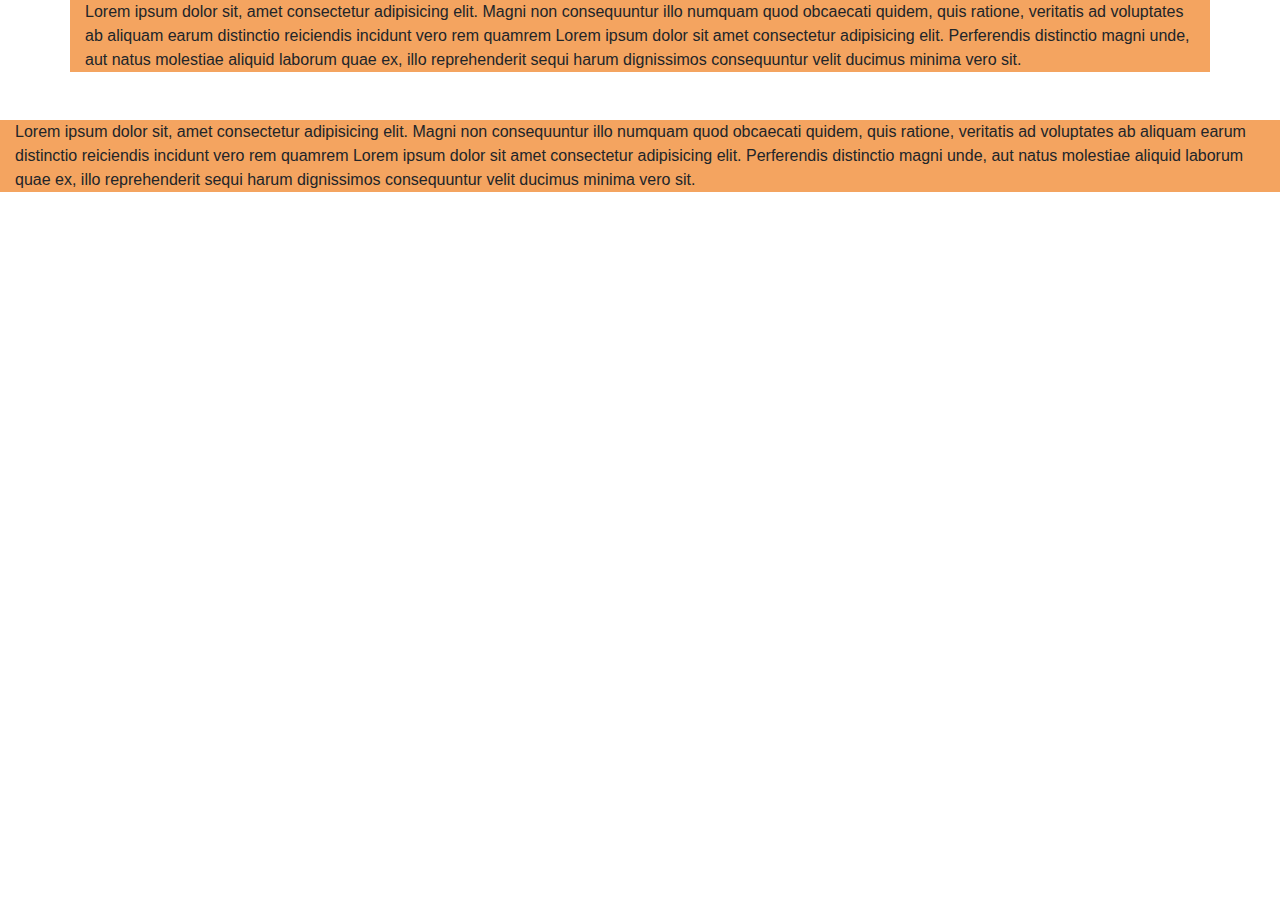
<file: webiste-class/test.html>
<!DOCTYPE html>
<html lang="en">

<head>
    <meta charset="UTF-8">
    <meta http-equiv="X-UA-Compatible" content="IE=edge">
    <meta name="viewport" content="width=device-width, initial-scale=1.0">
    <title>Document</title>
    <link rel="stylesheet" href="https://maxcdn.bootstrapcdn.com/bootstrap/4.0.0/css/bootstrap.min.css"
        integrity="sha384-Gn5384xqQ1aoWXA+058RXPxPg6fy4IWvTNh0E263XmFcJlSAwiGgFAW/dAiS6JXm" crossorigin="anonymous">

    <style>


    </style>
</head>

<body>

    <!-- <div class="row">
        <div class="col" style="background-color: red;">
            Some text
        </div>

        <div class="col" style="background-color: green;">
            Some text 2
        </div>
        
        <div class="col" style="background-color: blue;">
            Some text 3
        </div>
    </div>
-------------------------------------------------------------------------------------

    <div class="row">
        <div class="col-6" style="background-color:hotpink;"> Some text</div>
        <div class="col-3" style="background-color:rgb(206, 122, 12);"> Some text</div>
    </div>

---------------------------------------------------------------------------------------

    <div class="row">
        <div class="col-lg-6" style="background-color: red;">KASHDads</div>  
        <div class="col-lg-6" style="background-color: royalblue;">KASHDads</div>
    </div>
</body> -->



<div class="container" style="background-color: sandybrown;">
    Lorem ipsum dolor sit, amet consectetur adipisicing elit. Magni non consequuntur illo numquam quod obcaecati quidem, quis ratione, veritatis ad voluptates ab aliquam earum distinctio reiciendis incidunt vero rem quamrem
    Lorem ipsum dolor sit amet consectetur adipisicing elit. Perferendis distinctio magni unde, aut natus molestiae aliquid laborum quae ex, illo reprehenderit sequi harum dignissimos consequuntur velit ducimus minima vero sit.
</div>

<br><br>

<div class="container-fluid" style="background-color: sandybrown;">
    Lorem ipsum dolor sit, amet consectetur adipisicing elit. Magni non consequuntur illo numquam quod obcaecati quidem, quis ratione, veritatis ad voluptates ab aliquam earum distinctio reiciendis incidunt vero rem quamrem
    Lorem ipsum dolor sit amet consectetur adipisicing elit. Perferendis distinctio magni unde, aut natus molestiae aliquid laborum quae ex, illo reprehenderit sequi harum dignissimos consequuntur velit ducimus minima vero sit.
</div>

</html>
</file>
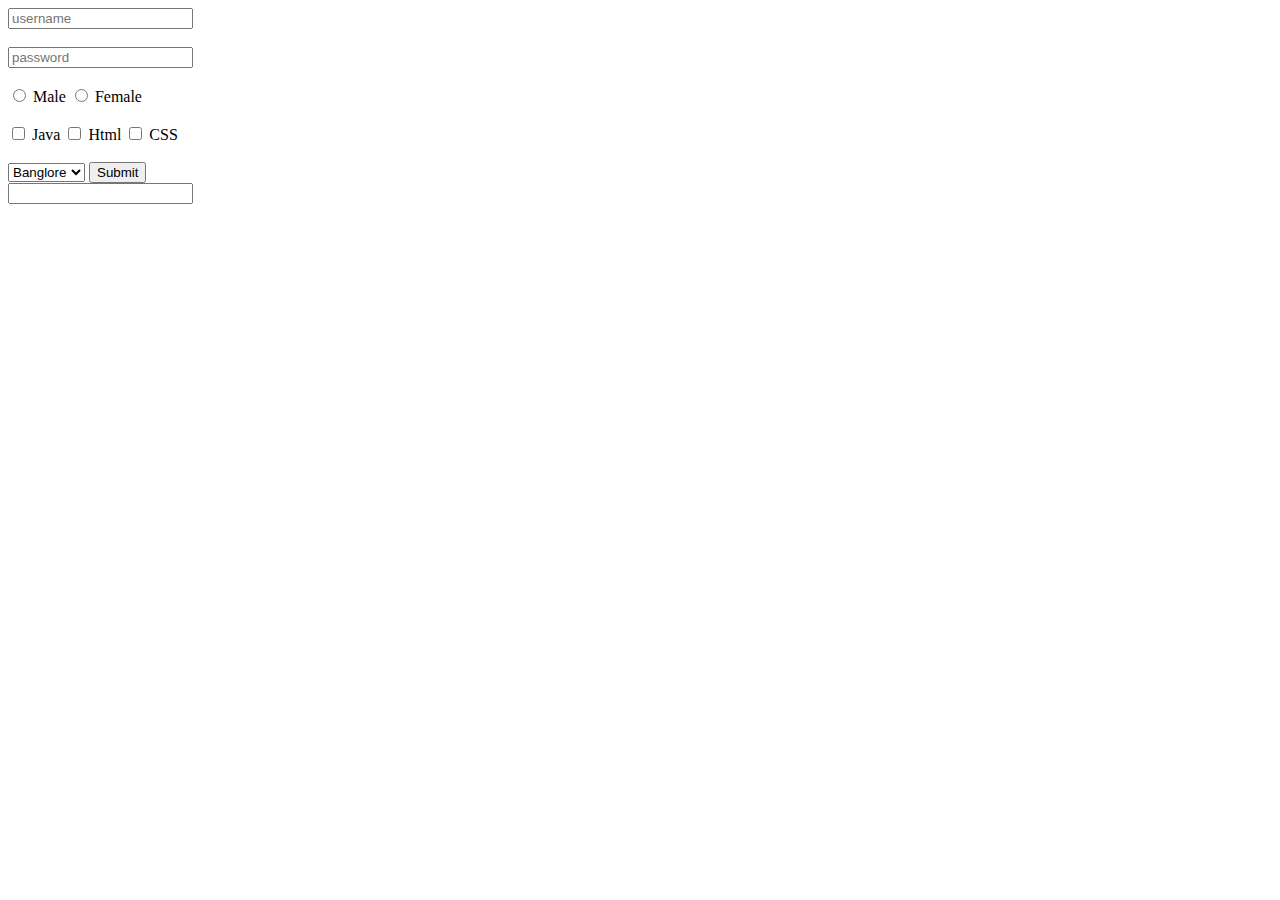
<file: Vs Code/html/forms.html>
<!DOCTYPE html>
<html lang="en">

<head>
    <meta charset="UTF-8">
    <meta http-equiv="X-UA-Compatible" content="IE=edge">
    <meta name="viewport" content="width=device-width, initial-scale=1.0">
    <title>Document</title>
</head>

<body>

    <form>
        <input type="text" placeholder="username">
        <br><br>
        <input type="password" placeholder="password">
        <br> <br>

        <input type="radio" name="Gender">
        <label for="">Male</label>
        <input type="radio" name="Gender">
        <label for="">Female</label><br><br>

        <input type="checkbox">
        <label for="">Java</label>
        <input type="checkbox">
        <label for="">Html</label>
        <input type="checkbox">
        <label for="">CSS</label> <br> <br>

        <select name="" id="">
            <option value="Banglore">Banglore</option>
            <option value="Bihar">Bihar</option>
            <option value="Gulbarga">Gulbarga</option>
            <option value="Shimoga">Shimoga</option>
        </select>
        <input type="submit">
    </form>

    <form action="">
        <input list="Bike">
        <datalist id="Bike">
            <option value="Fz">Yamaha</option>
            <option value="CBR">Honda</option>
            <option value="Ather">Ather</option>
            <option value="Vespa">Piaggo</option>
            <option value="CBZ"></option>
            <option value="dddc"></option>
        </datalist>
    </form>


</body>

</html>
</file>
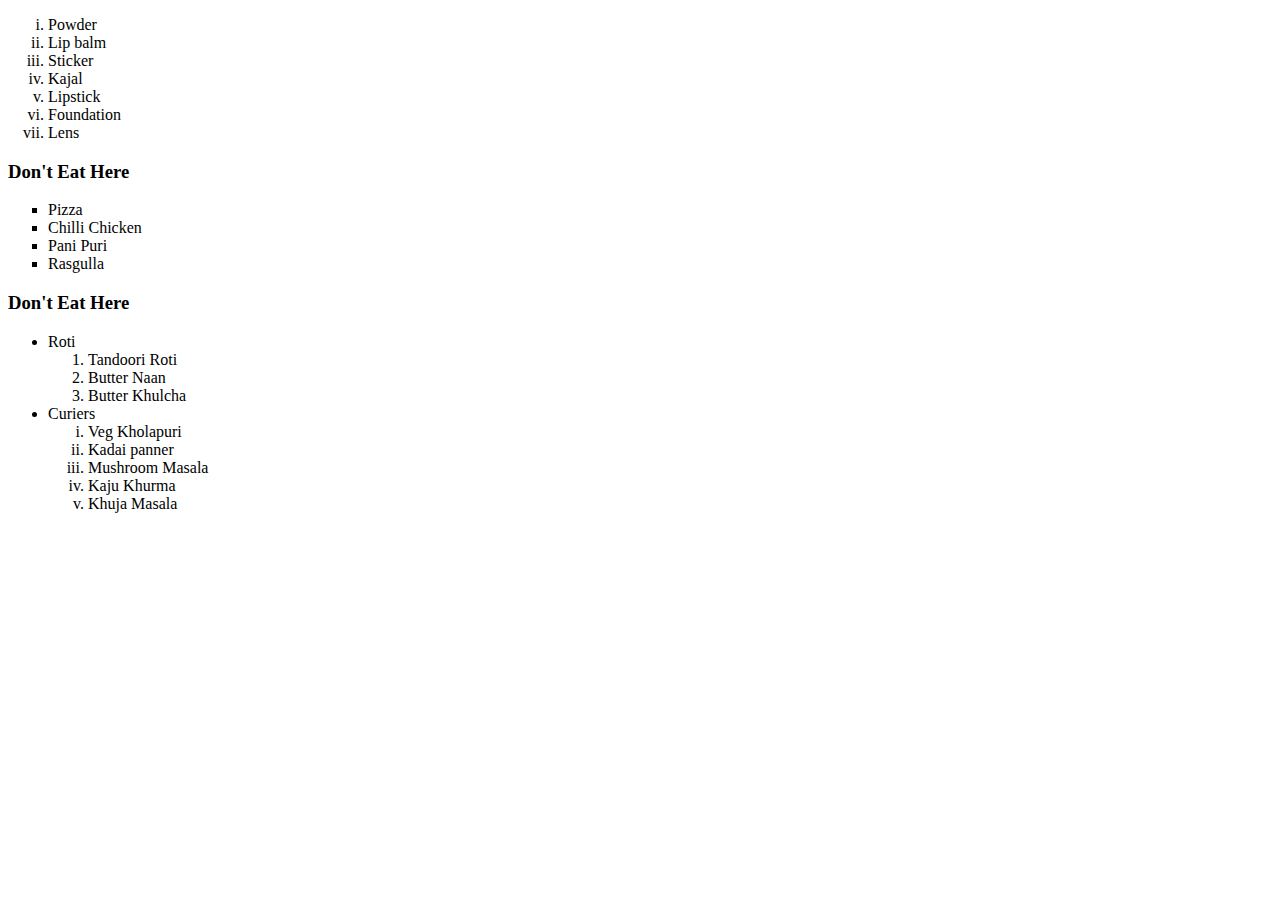
<file: Vs Code/html/lists.html>
<!DOCTYPE html>
<html lang="en">
<head>
    <meta charset="UTF-8">
    <meta http-equiv="X-UA-Compatible" content="IE=edge">
    <meta name="viewport" content="width=device-width, initial-scale=1.0">
    <title>Document</title>
</head>
<body>
    <ol type="i">
        <li> Powder </li>
        <li> Lip balm</li>
        <li> Sticker</li>
        <li> Kajal</li>
        <li> Lipstick</li>
        <li> Foundation</li>
        <li> Lens </li>
    </ol>

    <h3>Don't Eat Here</h3>
    <ul type="square">
        <li>Pizza</li>
        <li>Chilli Chicken</li>
        <li>Pani Puri</li>
        <li>Rasgulla</li>   
    </ul>
    <H3>Don't Eat Here</H3>
    <ul>
        <li>Roti</li>
        <ol>
            <li>Tandoori Roti</li>
            <li>Butter Naan</li>
            <li>Butter Khulcha</li>
        </ol>

        <li>Curiers</li>
        <ol type="i">
            <li>Veg Kholapuri</li>
            <li>Kadai panner</li>
            <li>Mushroom Masala</li>
            <li>Kaju Khurma</li>
            <li>Khuja Masala</li>
        </ol>
    </ul>
</body>
</html>
</file>
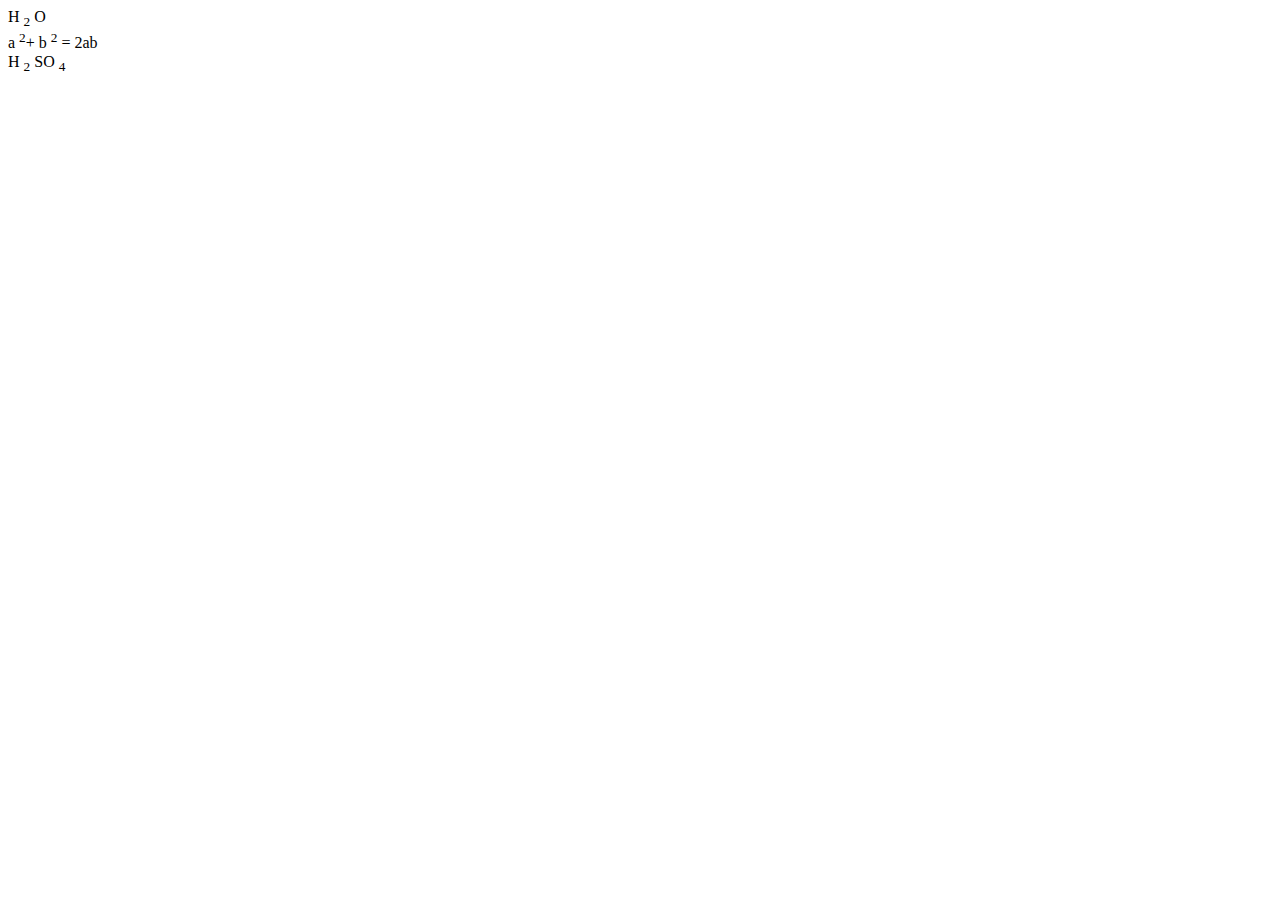
<file: Vs Code/html/questionpaper.html>
<!DOCTYPE html>
<html lang="en">
<head>
    <meta charset="UTF-8">
    <meta http-equiv="X-UA-Compatible" content="IE=edge">
    <meta name="viewport" content="width=device-width, initial-scale=1.0">
    <title>Formattig Tags</title>
</head>
<body>
    H <sub>2</sub> O <br>
    a <sup>2</sup>+ b <sup>2</sup> = 2ab
    <br>
    H <sub>2</sub> SO <sub>4</sub>
</body>
</html>
</file>
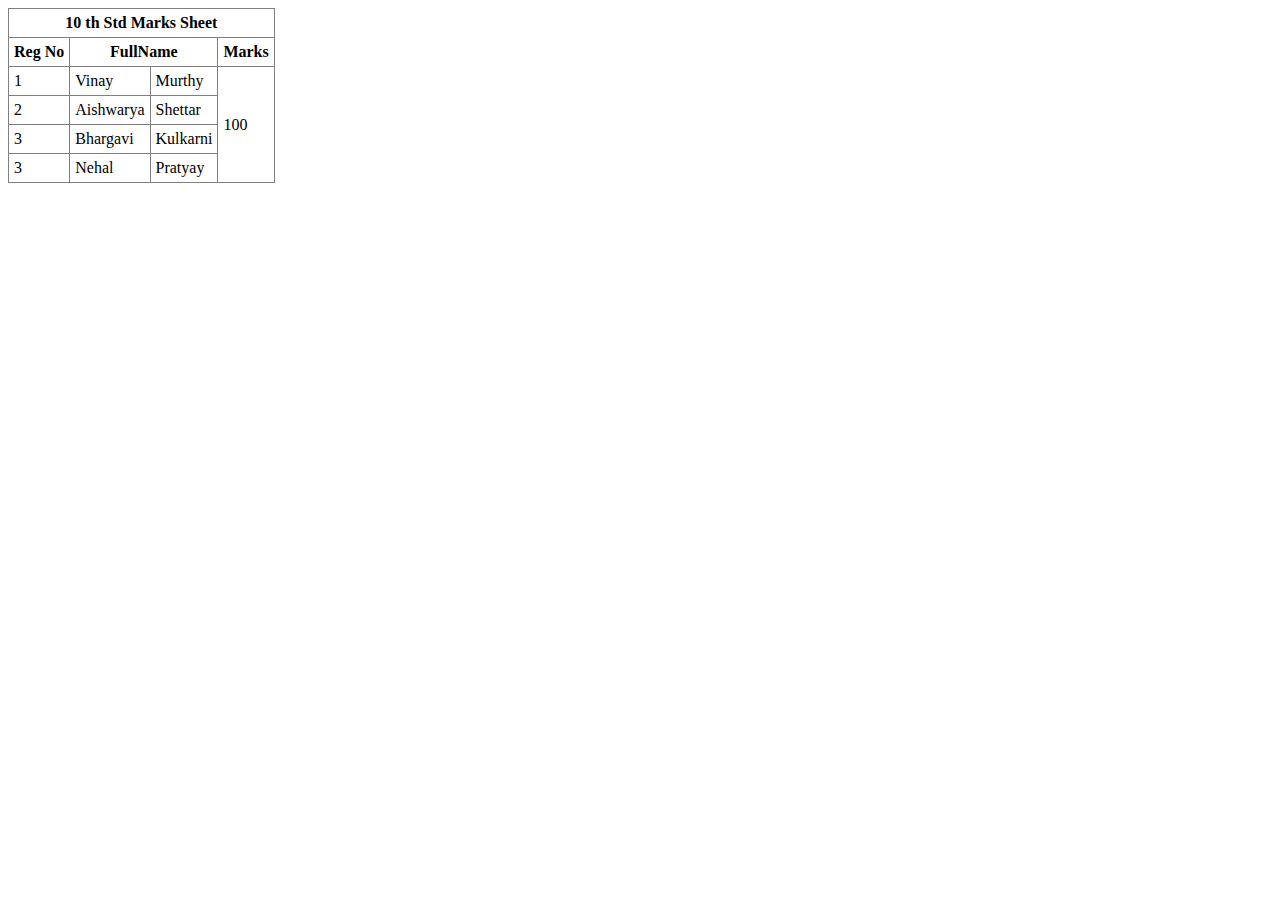
<file: Vs Code/html/tables.html>
<!DOCTYPE html>
<html lang="en">

<head>
    <meta charset="UTF-8">
    <meta http-equiv="X-UA-Compatible" content="IE=edge">
    <meta name="viewport" content="width=device-width, initial-scale=1.0">
    <title>Document</title>
</head>

<body>


    <table rules="all" border="1px" cellpadding="5px">
<!-- 
        Semmantic tags are the tags which describes the tag written in them to the browser and to the developer and it doesnot have any functionality. -->
        
        <thead>
            <tr>
                <th colspan="4">10 th Std Marks Sheet</th>
            </tr>
            <tr>
               
                <th>Reg No</th>
                <th colspan="2">FullName</th>
                <th>Marks</th>
            </tr>
        </thead>

        <tbody>
            <tr>
                <td>1</td>
                <td>Vinay</td>
                <td>Murthy</td>
                <td rowspan="4">100</td>
            </tr>
            <tr>
                <td>2</td>
                <td>Aishwarya</td>
                <td>Shettar</td>
            </tr>
            <tr>
                <td>3</td>
                <td>Bhargavi</td>
                <td>Kulkarni</td>
                
            </tr>
            <tr>
                <td>3</td>
                <td>Nehal</td>
                <td>Pratyay</td>
            </tr>
        </tbody>
    </table>
</body>

</html>
</file>
